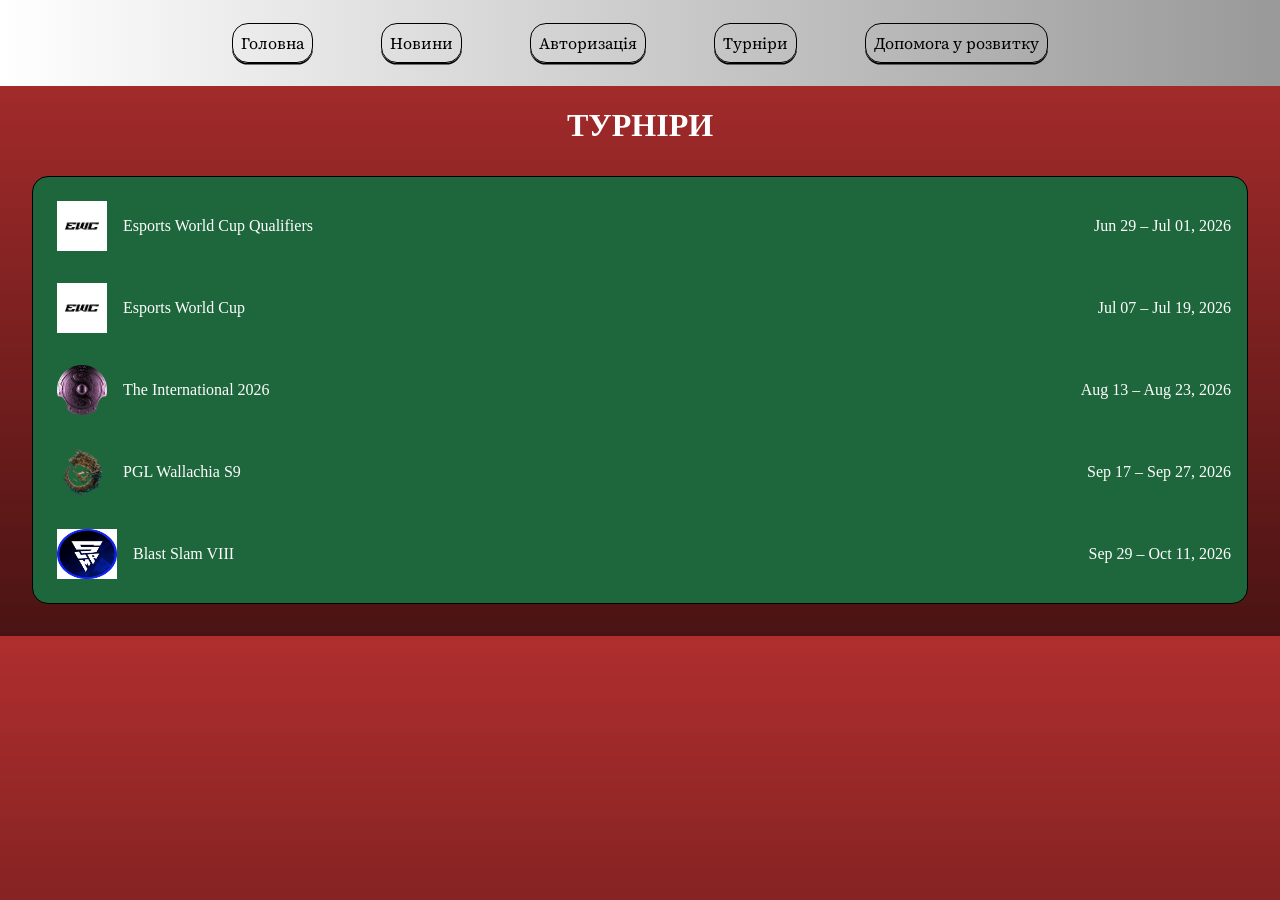
<file: tournaments.html>
<!DOCTYPE html>
<html lang="en">
<head>
<link rel="preconnect" href="https://fonts.googleapis.com">
  <link rel="preconnect" href="https://fonts.gstatic.com" crossorigin>
  <link href="https://fonts.googleapis.com/css2?family=Source+Serif+4:ital,opsz,wght@0,8..60,200..900;1,8..60,200..900&display=swap" rel="stylesheet">

    <meta charset="UTF-8">
    <meta name="viewport" content="width=device-width, initial-scale=1.0">
    <title>Document</title>
    <link rel="stylesheet" href="style/tournaments.css">
</head>
<body>
    <header>
        <nav>
            <a href="index.html">Головна</a>
            <a href="news.html">Новини</a>
            <a href="">Авторизація</a>
            <a href="tournaments.html">Турніри</a>
            <a href="">Допомога у розвитку</a>
        </nav>
    </header>

    <h1 align="center">ТУРНІРИ</h1>
    <section>
        <div>
            <div class="event_image">
                <img src = "image/EWC_icon.png" alt = "EWC_icon" width="50" height="50">
                <p>Esports World Cup Qualifiers</p>
            </div>
            <p>Jun 29 – Jul 01, 2026</p>
        </div>
        <div>
            <div class="event_image">
                <img src = "image/EWC_icon.png" alt = "EWC_icon" width="50" height="50">
                <p>Esports World Cup</p>
            </div>
            <p>Jul 07 – Jul 19, 2026</p>
        </div>
        <div>
            <div class="event_image">
                <img src = "image/The_International.png" alt = "TI_icon" width="50" height="50">
                <p>The International 2026</p>
            </div>
            <p>Aug 13 – Aug 23, 2026</p>
        </div>
        <div>
            <div class="event_image">
                <img src = "image/PGL_Wallachia.png" alt = "PGL_Wallachia" width="50" height="50">
                <p>PGL Wallachia S9</p>
            </div>
            <p>Sep 17 – Sep 27, 2026</p>
        </div>
        <div>
            <div class="event_image">
                <img src = "image/Blast_Slam.jpg" alt = "Blast_Slam" width="60" height="50">
                <p>Blast Slam VIII</p>
            </div>
            <p>Sep 29 – Oct 11, 2026</p>
        </div>
    </section>
</body>
</html>
</file>
<file: style/tournaments.css>
body {
    padding: 0em;
    margin: 0em;
    background-image: linear-gradient(#B02E2E, #4A1313);
}

header {
    padding: 2em;
    display: flex;
    justify-content: space-around;
    background-image: linear-gradient(to right, #FFFFFF, #999999);
}

a {
    text-decoration: none;
    color: black;
}

nav a {
    font-family: "Source Serif 4", serif;
    font-optical-sizing: auto;
    font-style: normal;
    border-style: solid;
    border-width: 0.1em;
    border-radius: 1em;
    padding: 0.5em;
    margin: 2em;
    box-shadow: 0 0.1em;
    transition: 0.2s;
    color: black;
}

nav a:hover {
    box-shadow: 0 0;
    font-size: 15px;
}

h1 {
    color: #FFFFFF;
}

p {
    color: #ffffff;
}

section {
    border-style: solid;
    border-width: 0.1em;
    border-radius: 1em;
    padding: 0.5em;
    margin: 2em;
    background-color: #1E663B;
}

section div {
    padding: 0.5em;
    display: flex;
    justify-content: space-between;
    align-items: center;
    
}

.event_image {
    display: flex;
    align-items: center;
    gap: 1em;
}
</file>
